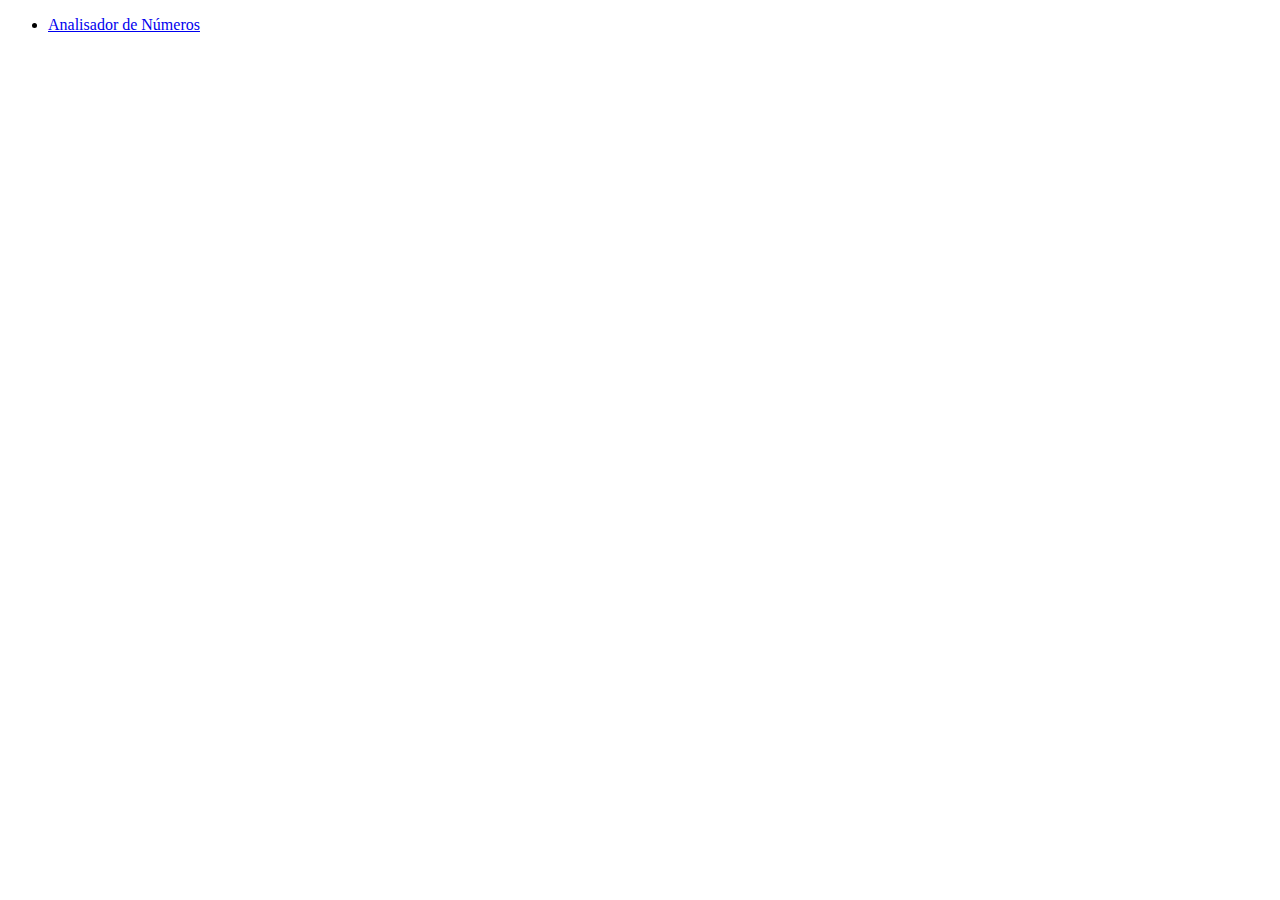
<file: index.html>
<!DOCTYPE html>
<html lang="pt-br">
<head>
  <meta charset="UTF-8">
  <meta http-equiv="X-UA-Compatible" content="IE=edge">
  <meta name="viewport" content="width=device-width, initial-scale=1.0">
  <title>Atividade JS-10 Analisador de Números</title>
</head>
<body>
  <ul>
    <li><a href="numeros.html">Analisador de Números</a></li>
  </ul>
</body>
</html>
</file>
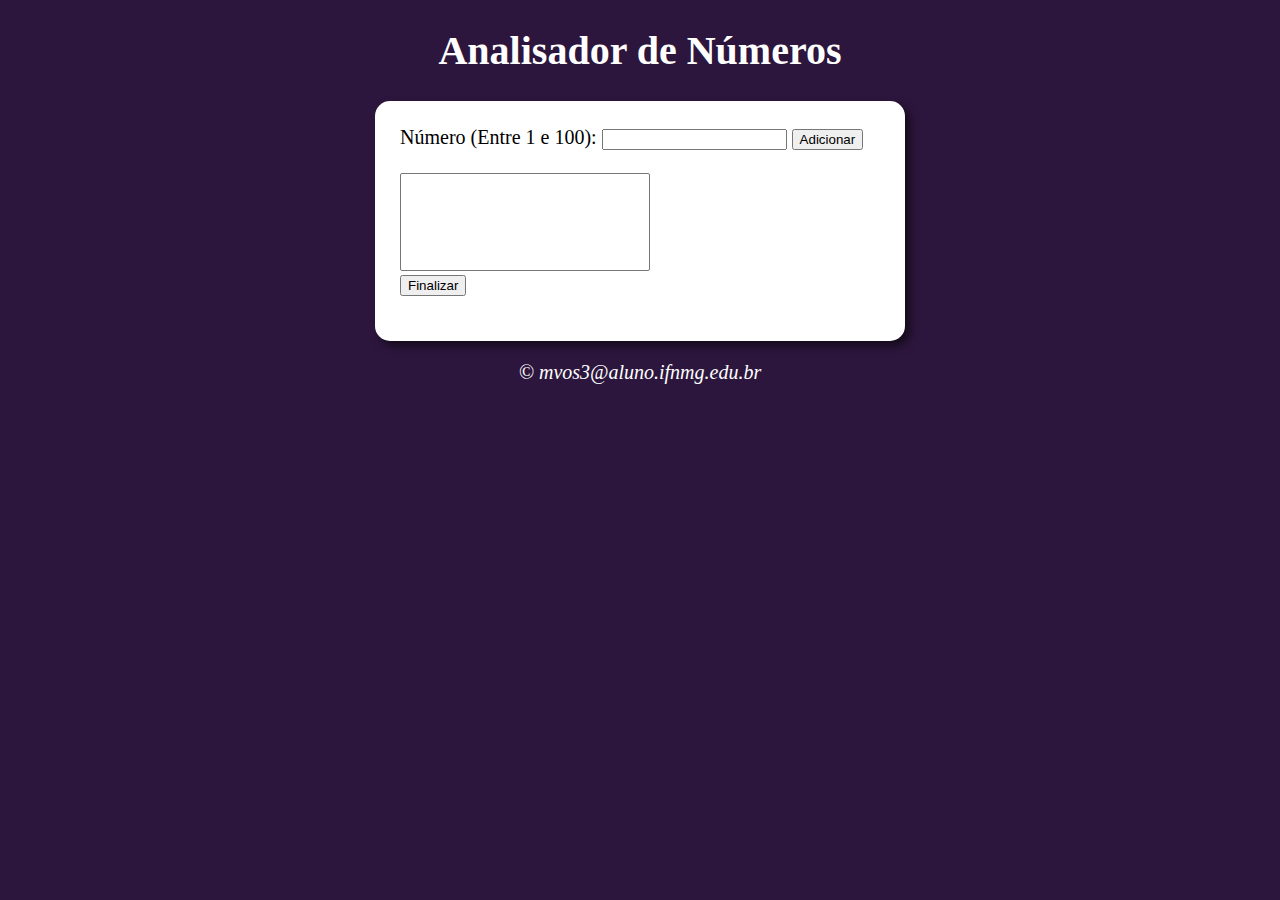
<file: numeros.html>
<!DOCTYPE html>
<html lang="pt-br">
<head>
    <meta charset="UTF-8">
    <meta name="viewport" content="width=device-width, initial-scale=1.0">
    <link rel="stylesheet" href="estilo.css">
    <title>Analisador de Números</title>
</head>
<body>
    <header>
        <h1>Analisador de Números</h1>
    </header>
    <section>
        <div>
            Número (Entre 1 e 100):
            <input type="number" name="fnum" id="fnum">
            <input type="button" value="Adicionar" onclick="adicionar()">
            <br><br><select name="flista" id="flista" size="6"></select>
            <br><input type="button" value="Finalizar" onclick="finalizar()">
        </div>
        <div id="res"></div>
    </section>
    <footer>
        <p>&copy; mvos3@aluno.ifnmg.edu.br</p>
    </footer>
    <script src="script.js"></script>
</body>
</html>
</file>
<file: estilo.css>
body{
    font: normal 15pt Comic;
    background-color: rgb(45, 22, 61);
}

header{
    color: white;
    text-align: center;
}
select#flista{
    width: 250px;
}
section{
    background-color: white;
    border-radius: 15px;
    padding: 15px;
    width: 500px;
    margin:auto;
    box-shadow: 5px 5px 10px rgba(0, 0, 0, 0.574);
}
div{
    padding: 10px;
}
footer{
    color: white;
    text-align: center;
    font-style: italic;
}
</file>
